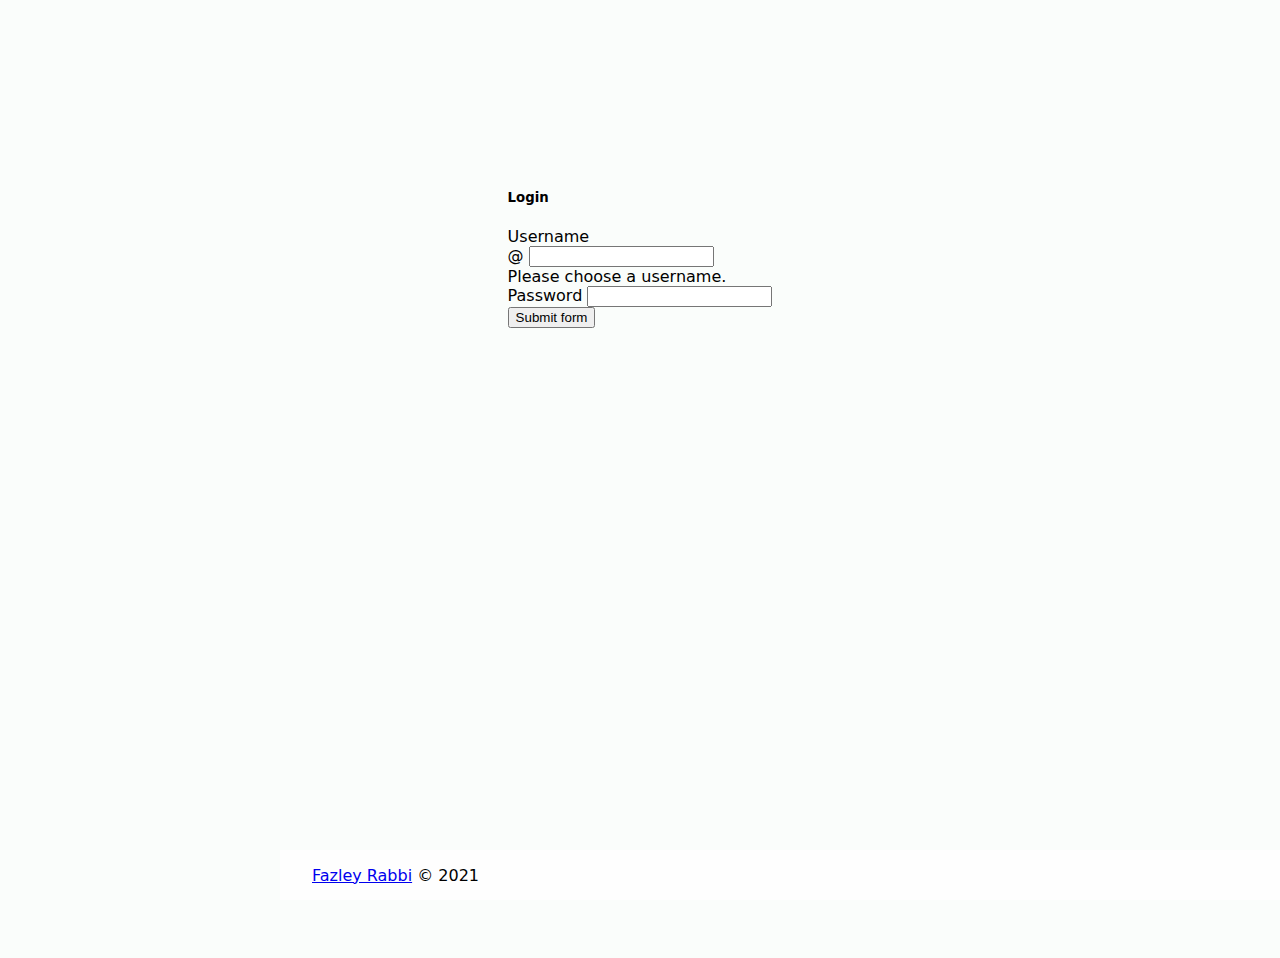
<file: login.html>
<!DOCTYPE html>
<html lang="en">

<head>
    <meta charset="UTF-8" />
    <meta http-equiv="X-UA-Compatible" content="IE=edge" />
    <meta name="viewport" content="width=device-width, initial-scale=1.0" />
    <title>Document</title>
    <link href="https://cdn.jsdelivr.net/npm/bootstrap@5.1.1/dist/css/bootstrap.min.css" rel="stylesheet"
        integrity="sha384-F3w7mX95PdgyTmZZMECAngseQB83DfGTowi0iMjiWaeVhAn4FJkqJByhZMI3AhiU" crossorigin="anonymous" />
    <link rel="stylesheet" href="assets/css/style.css">
    <link rel="stylesheet" href="assets/css/responsive.css">
    <link rel="stylesheet" href="https://cdnjs.cloudflare.com/ajax/libs/font-awesome/5.15.4/css/all.min.css"
        integrity="sha512-1ycn6IcaQQ40/MKBW2W4Rhis/DbILU74C1vSrLJxCq57o941Ym01SwNsOMqvEBFlcgUa6xLiPY/NS5R+E6ztJQ=="
        crossorigin="anonymous" referrerpolicy="no-referrer" />

</head>

<body>
    <main>
        <div class="auth-card">
            <div class="card">
                <div class="card-header py-4 text-center"><h5>Login</h5></div>
                <div class="card-body">
                    <form class="row g-3 needs-validation mb-4" novalidate="">
                        <div class="col-md-12">
                            <label for="validationCustomUsername" class="form-label">Username</label>
                            <div class="input-group has-validation">
                                <span class="input-group-text" id="inputGroupPrepend">@</span>
                                <input type="text" class="form-control" id="validationCustomUsername"
                                    aria-describedby="inputGroupPrepend" required="">
                                <div class="invalid-feedback">
                                    Please choose a username.
                                </div>
                            </div>
                        </div>
                        
                        <div class="col-md-12">
                            <label for="password" class="form-label">Password</label>
                            <input type="password" class="form-control" id="password"
                            aria-describedby="inputGroupPrepend" required="">
                        </div>
                        <div class="col-12">
                            <button class="btn btn-primary" type="submit">Submit form</button>
                        </div>
                    </form>
                </div>
            </div>
        </div>
    </main>



  <footer>
        <a href="https://fazleyrabbi.me/" target="_blank">Fazley Rabbi</a> &nbsp;&copy; 2021
    </footer>




    <script src="https://cdn.jsdelivr.net/npm/bootstrap@5.1.1/dist/js/bootstrap.bundle.min.js"
        integrity="sha384-/bQdsTh/da6pkI1MST/rWKFNjaCP5gBSY4sEBT38Q/9RBh9AH40zEOg7Hlq2THRZ"
        crossorigin="anonymous"></script>

   

    <script src="assets/js/form.js"></script>



</body>

</html>
</file>
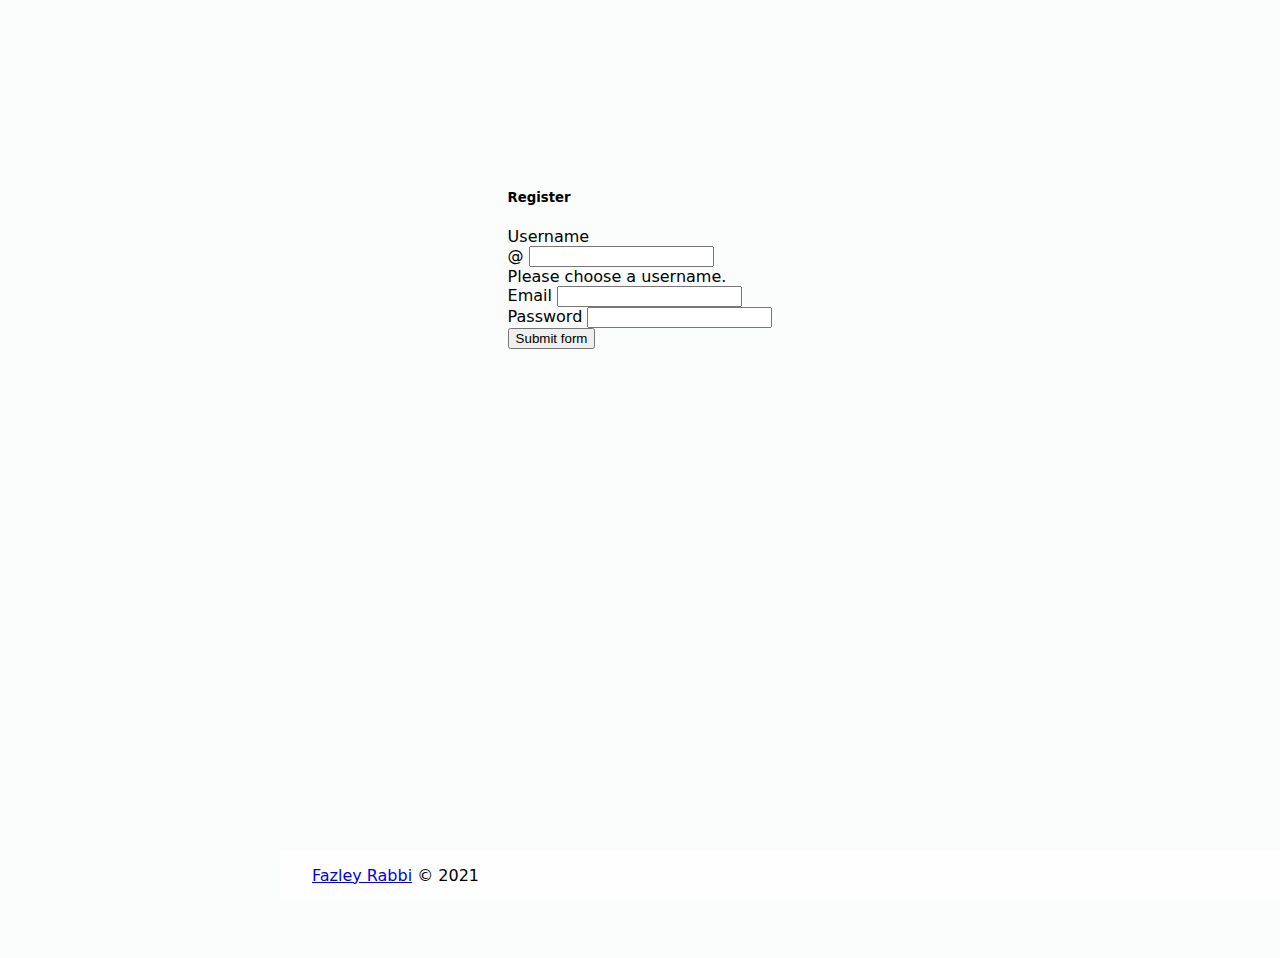
<file: register.html>
<!DOCTYPE html>
<html lang="en">

<head>
    <meta charset="UTF-8" />
    <meta http-equiv="X-UA-Compatible" content="IE=edge" />
    <meta name="viewport" content="width=device-width, initial-scale=1.0" />
    <title>Document</title>
    <link href="https://cdn.jsdelivr.net/npm/bootstrap@5.1.1/dist/css/bootstrap.min.css" rel="stylesheet"
        integrity="sha384-F3w7mX95PdgyTmZZMECAngseQB83DfGTowi0iMjiWaeVhAn4FJkqJByhZMI3AhiU" crossorigin="anonymous" />
    <link rel="stylesheet" href="assets/css/style.css">
    <link rel="stylesheet" href="assets/css/responsive.css">
    <link rel="stylesheet" href="https://cdnjs.cloudflare.com/ajax/libs/font-awesome/5.15.4/css/all.min.css"
        integrity="sha512-1ycn6IcaQQ40/MKBW2W4Rhis/DbILU74C1vSrLJxCq57o941Ym01SwNsOMqvEBFlcgUa6xLiPY/NS5R+E6ztJQ=="
        crossorigin="anonymous" referrerpolicy="no-referrer" />

</head>

<body>
    <main>
        <div class="auth-card">
            <div class="card">
                <div class="card-header py-4 text-center"><h5>Register</h5></div>
                <div class="card-body">
                    <form class="row g-3 needs-validation mb-4" novalidate="">
                        <div class="col-md-12">
                            <label for="validationCustomUsername" class="form-label">Username</label>
                            <div class="input-group has-validation">
                                <span class="input-group-text" id="inputGroupPrepend">@</span>
                                <input type="text" class="form-control" id="validationCustomUsername"
                                    aria-describedby="inputGroupPrepend" required="">
                                <div class="invalid-feedback">
                                    Please choose a username.
                                </div>
                            </div>
                        </div>

                        <div class="col-md-12">
                            <label for="email" class="form-label">Email</label>
                            <input type="email" class="form-control" id="email" required="">
                        </div>
                        
                        <div class="col-md-12">
                            <label for="password" class="form-label">Password</label>
                            <input type="password" class="form-control" id="password"
                            aria-describedby="inputGroupPrepend" required="">
                        </div>
                        <div class="col-12">
                            <button class="btn btn-primary" type="submit">Submit form</button>
                        </div>
                    </form>
                </div>
            </div>
        </div>
    </main>



  <footer>
        <a href="https://fazleyrabbi.me/" target="_blank">Fazley Rabbi</a> &nbsp;&copy; 2021
    </footer>




    <script src="https://cdn.jsdelivr.net/npm/bootstrap@5.1.1/dist/js/bootstrap.bundle.min.js"
        integrity="sha384-/bQdsTh/da6pkI1MST/rWKFNjaCP5gBSY4sEBT38Q/9RBh9AH40zEOg7Hlq2THRZ"
        crossorigin="anonymous"></script>

   


    <script>
        // Example starter JavaScript for disabling form submissions if there are invalid fields
        (function () {
            'use strict'

            // Fetch all the forms we want to apply custom Bootstrap validation styles to
            var forms = document.querySelectorAll('.needs-validation')

            // Loop over them and prevent submission
            Array.prototype.slice.call(forms)
                .forEach(function (form) {
                    form.addEventListener('submit', function (event) {
                        if (!form.checkValidity()) {
                            event.preventDefault()
                            event.stopPropagation()
                        }
                        form.classList.add('was-validated')
                    }, false)
                })
        })()
    </script>



</body>

</html>
</file>
<file: assets/css/style.css>
@import url('fonts.css');          

body{
    min-height: 100vh;
    background: #fafdfb;
    margin-bottom: 50px;
    font-family: system-ui,'segoe ui','Sofia Pro','Futura Std','GT Walsheim Pro', 'Fira Sans', sans-serif;
}

main{
    display: flex;
    flex-wrap: nowrap;
    height: 100%;
    height: -webkit-fill-available;
    /* max-height: 100vh; */
    overflow-x: auto;
    /* overflow-y: hidden; */
}

.sidebar{
    /* width: 0; */
    transform: translateX(-100%);
    transition: all 300ms ease;
    display: none;
    /* opacity: 0; */
    position: fixed;
    height: 100%;
    /* z-index: 1; */
    overflow-y: scroll;
}

.sidebar.active{
    /* left: 0; */
    transform: translateX(0);
    width: 280px;
    z-index: 100;
    /* opacity: 1; */
}
.nested{
    padding: 0 3px;
}
.nested button{
    color: #fff;
    width: 100%;
    text-align: left;
    position: relative;
}
.nested button:hover{
    color: inherit;
}
.nested button:hover,
.nested button:active,
.nested button:focus
{
    outline: 0;
    box-shadow: none;
}


.main-wrapper{
    width: 100%;
    position: relative;
    padding-left: 290px;
    padding-right: 30px;
    padding-top: 50px;
}
.main-wrapper.active{
    padding-left: 0;
}
.main-wrapper.active .navbar-toggler:not(.top-nav){
    left: 10px;
}
.navbar-toggler:not(.top-nav){
    position: fixed;
    z-index: 2;
    top: 5px;
    left: 285px;
    background-color: #fff;
    border: 1px solid;
    /* visibility: hidden; */
}
.chart{
    margin-bottom: 7rem;
}
button.active{
    background-color: #0d6efd;
    color: #fff;
}
.dashboard-card{
    min-width: 220px;
}
.dashboard-card .card-text{
    font-size: 22px;
    font-weight: 600;
}
.dashboard-icons{
    font-size: 50px;
    position: absolute;
    right: 0;
    bottom: 0;
    opacity: 0.4;
}
.btn-toggle .dropdown-icon{
    position: absolute;
    right: 12px;
    top: 50%;
    transform: translateY(-50%);
}
.btn-toggle.collapsed .dropdown-icon{
    transform: rotateZ(-90deg);
    transform-origin: center;
    top: 20%;
}



.btn-toggle-nav li a.active{
    background-color: rgba(255,255,255,.15) !important;
}

code{
    font-family: 'IBM Plex Mono', monospace;
    color: #d5e20c;
    background-color: #111;
    padding: 1rem;
    font-size: 105%;
    width: 100%;
    display: block;
}

.installation{
    position: relative;
}
.installation button{
    position: absolute;
    top: 50%;
    right: 0.75rem;
    transform: translateY(-50%);
}

footer{
    /* height: 100px;
    position: relative;
    left: 280px;
    width: 80vw;
    bottom: 0; */
    position: fixed;
    bottom: 0px;
    height: 50px;
    display: flex;
    align-items: center;
    right: 0px;
    left: 280px;
    background: #fefefe;
    margin-bottom: 0px;
    padding: 0 2rem;
    width: 100%;
    z-index: 1;
}
footer.active{
    left: 0;
}
.auth-card {
    width: 100vw;
    display: flex;
    justify-content: center;
    margin-top: 10rem;
}
.auth-card .card{
    max-width: 500px;
}

/* custom scroll  */

*::-webkit-scrollbar-track
{
	-webkit-box-shadow: inset 0 0 6px rgba(0,0,0,0.3);
	background-color: #F5F5F5;
}

*::-webkit-scrollbar
{
	width: 12px;
	background-color: #F5F5F5;
}

*::-webkit-scrollbar-thumb
{
	-webkit-box-shadow: inset 0 0 6px rgba(0,0,0,.3);
	background-color: #666;
}



/* bootstrap overriding css  */

.form-floating>label{
    left: inherit;
}

.clock-timepicker{
    width: 100%;
}


/* ckeditor height */

.ck-editor__editable_inline {
    min-height: 160px;
}


/* top nav css  */
.top-nav-wrapper{
  margin-top: 4.5rem;
}
.main-wrapper.top-nav{
    padding-left: 0;
}

footer.top-nav{
    left: 0;
}



/* reset fullcalender  */

a.fc-daygrid-day-number,
a.fc-col-header-cell-cushion,
a.fc-daygrid-event
{
    color: inherit;
    text-decoration: inherit;
}
</file>
<file: assets/css/responsive.css>
@media screen and (max-width: 780px) {
  /* .navbar-toggler{
        visibility: visible;
    } */

  .main-wrapper {
    width: 100vw;
    overflow-x: hidden;
  }

  .dashboard-card {
    min-width: 100%;
  }

  .main-wrapper
  {
    padding-right: 0;
    padding-left: 0;
  }
}

@media screen and (max-width: 1000px) {
  body,
  main {
    overflow-x: hidden !important;
  }
}

/* .navbar-toggler {
  visibility: visible;
} */
</file>
